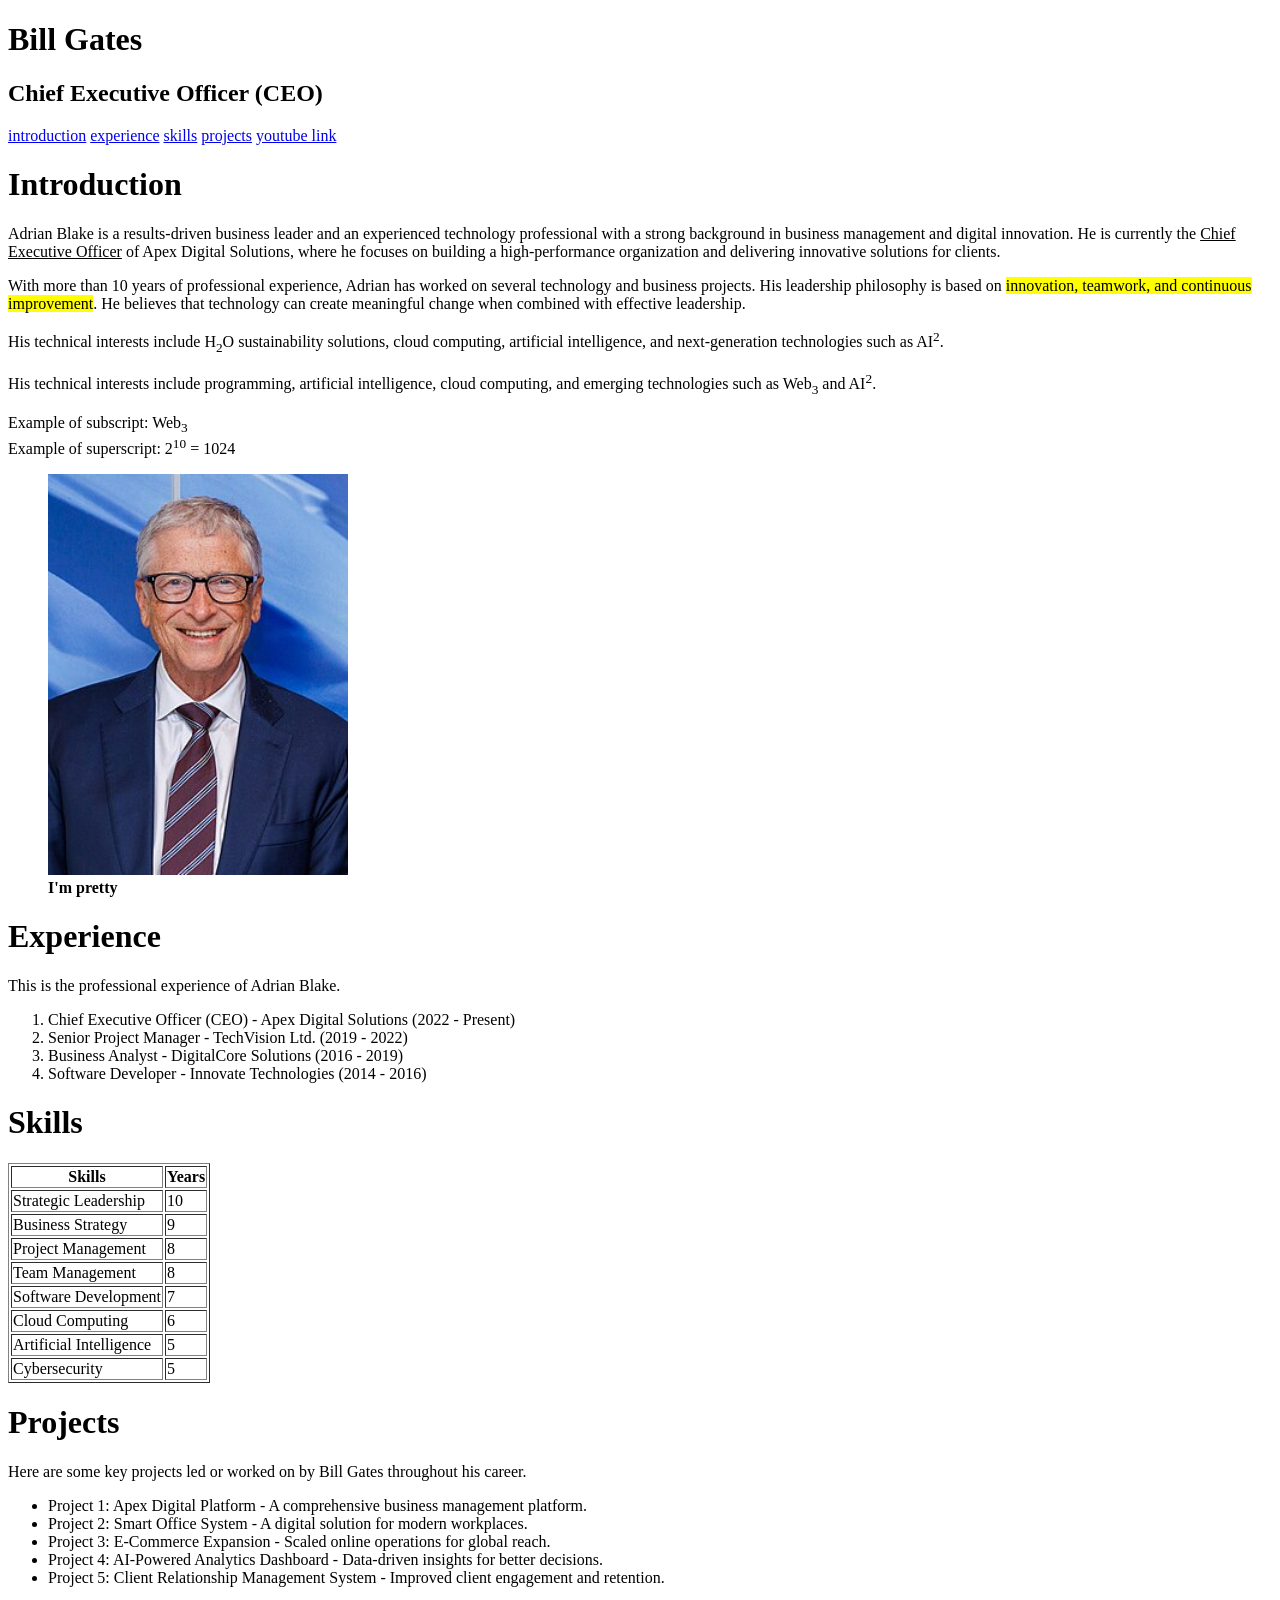
<file: Assignment Portfolio/index.html>
<!DOCTYPE html>
<html lang="en">
<head>
    <meta charset="UTF-8">
    <meta name="viewport" content="width=device-width, initial-scale=1.0">
    <title> Assignment Portfolio </title>
</head>

<body>
    <h1> Bill Gates </h1>
    <h2> Chief Executive Officer (CEO) </h2>

    <nav>
        <header>
            <a href="introduction.html">introduction</a>
            <a href="experience.html">experience</a>
            <a href="skill.html">skills</a>
            <a href="projects.html">projects</a>
            <a href="YT Video" target="_blank" rel="noopener noreferrer">youtube link</a>
        </header>
    </nav>

    <h1>Introduction</h1>


    <p>
        Adrian Blake is a results-driven business leader and an experienced technology professional with a strong background in business management and digital innovation. He is currently the <u>Chief Executive Officer</u> of Apex Digital Solutions, where he focuses on building a high-performance organization and delivering innovative solutions for clients.
    </p>

    <p>
        With more than 10 years of professional experience, Adrian has worked on several technology and business projects. His leadership philosophy is based on <mark>innovation, teamwork, and continuous improvement</mark>. He believes that technology can create meaningful change when combined with effective leadership.
    </p>

    <p>
        His technical interests include H<sub>2</sub>O sustainability solutions, cloud computing, artificial intelligence, and next-generation technologies such as AI<sup>2</sup>.
    </p>

    <p>
        His technical interests include programming, artificial intelligence,
    cloud computing, and emerging technologies such as Web<sub>3</sub>
    and AI<sup>2</sup>.

    </p>




    <p>
        Example of subscript: Web<sub>3</sub>
    <br>
    Example of superscript: 2<sup>10</sup> = 1024
    </p>

    <figure>
        <img src="picture of boss.jpg" alt="I am pretty" width="300">
        <figcaption><b>I'm pretty</b></figcaption>
    </figure>

    <h1>Experience</h1>

    <p>This is the professional experience of Adrian Blake.</p>

    <ol>
        <li>Chief Executive Officer (CEO) - Apex Digital Solutions (2022 - Present)</li>

        <li>Senior Project Manager - TechVision Ltd. (2019 - 2022)</li>

        <li>Business Analyst - DigitalCore Solutions (2016 - 2019)</li>

        <li>Software Developer - Innovate Technologies (2014 - 2016)</li>
    </ol>

    <h1>Skills</h1>

    <table border="1">
        <tr>
            <th>Skills</th>
            <th>Years</th>
        </tr>

        <tr>
            <td>Strategic Leadership</td>
            <td>10</td>
        </tr>

        <tr>
            <td>Business Strategy</td>
            <td>9</td>
        </tr>

        <tr>
            <td>Project Management</td>
            <td>8</td>
        </tr>

        <tr>
            <td>Team Management</td>
            <td>8</td>
        </tr>

        <tr>
            <td>Software Development</td>
            <td>7</td>
        </tr>

        <tr>
            <td>Cloud Computing</td>
            <td>6</td>
        </tr>

        <tr>
            <td>Artificial Intelligence</td>
            <td>5</td>
        </tr>

        <tr>
            <td>Cybersecurity</td>
            <td>5</td>
        </tr>

    </table>

    <h1>Projects</h1>

    <p>Here are some key projects led or worked on by Bill Gates throughout his career.</p>

    <ul>
        <li>Project 1: Apex Digital Platform - A comprehensive business management platform.</li>
        <li>Project 2: Smart Office System - A digital solution for modern workplaces.</li>
        <li>Project 3: E-Commerce Expansion - Scaled online operations for global reach.</li>
        <li>Project 4: AI-Powered Analytics Dashboard - Data-driven insights for better decisions.</li>
        <li>Project 5: Client Relationship Management System - Improved client engagement and retention.</li>
    </ul>

    <iframe
        width="560"
        height="315"
        src="https://www.youtube.com/embed/qp0HIF3SfI4"
        frameborder="0">
    </iframe>

</body>
</html>
</file>
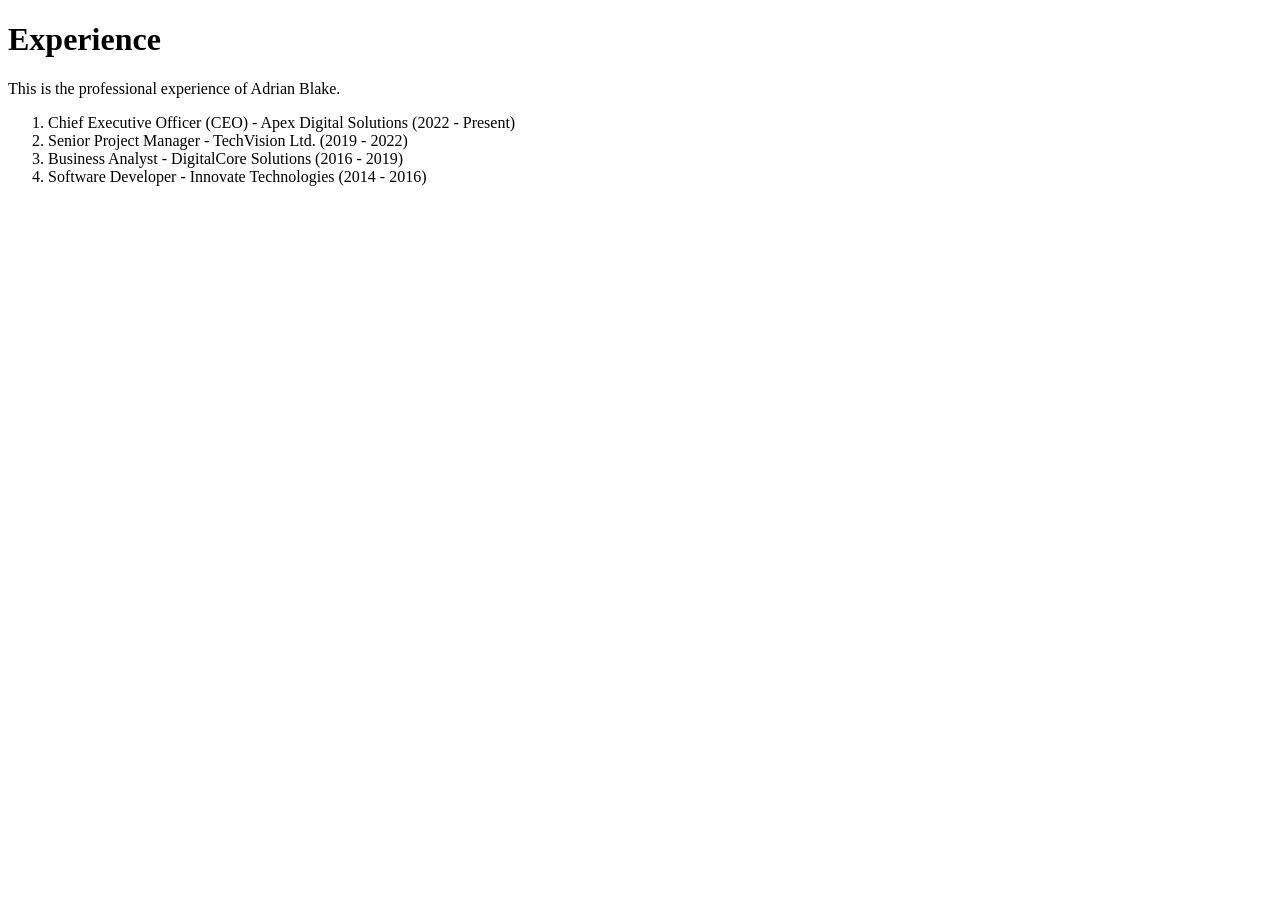
<file: Assignment Portfolio/experience.html>
<!DOCTYPE html>
<html lang="en">

<head>
    <meta charset="UTF-8">
    <meta name="viewport" content="width=device-width, initial-scale=1.0">
    <title>Experience - Adrian Blake</title>
</head>

<body>

    <h1>Experience</h1>

    <p>This is the professional experience of Adrian Blake.</p>

    <ol>
        <li>Chief Executive Officer (CEO) - Apex Digital Solutions (2022 - Present)</li>

        <li>Senior Project Manager - TechVision Ltd. (2019 - 2022)</li>

        <li>Business Analyst - DigitalCore Solutions (2016 - 2019)</li>

        <li>Software Developer - Innovate Technologies (2014 - 2016)</li>
    </ol>

</body>

</html>
</file>
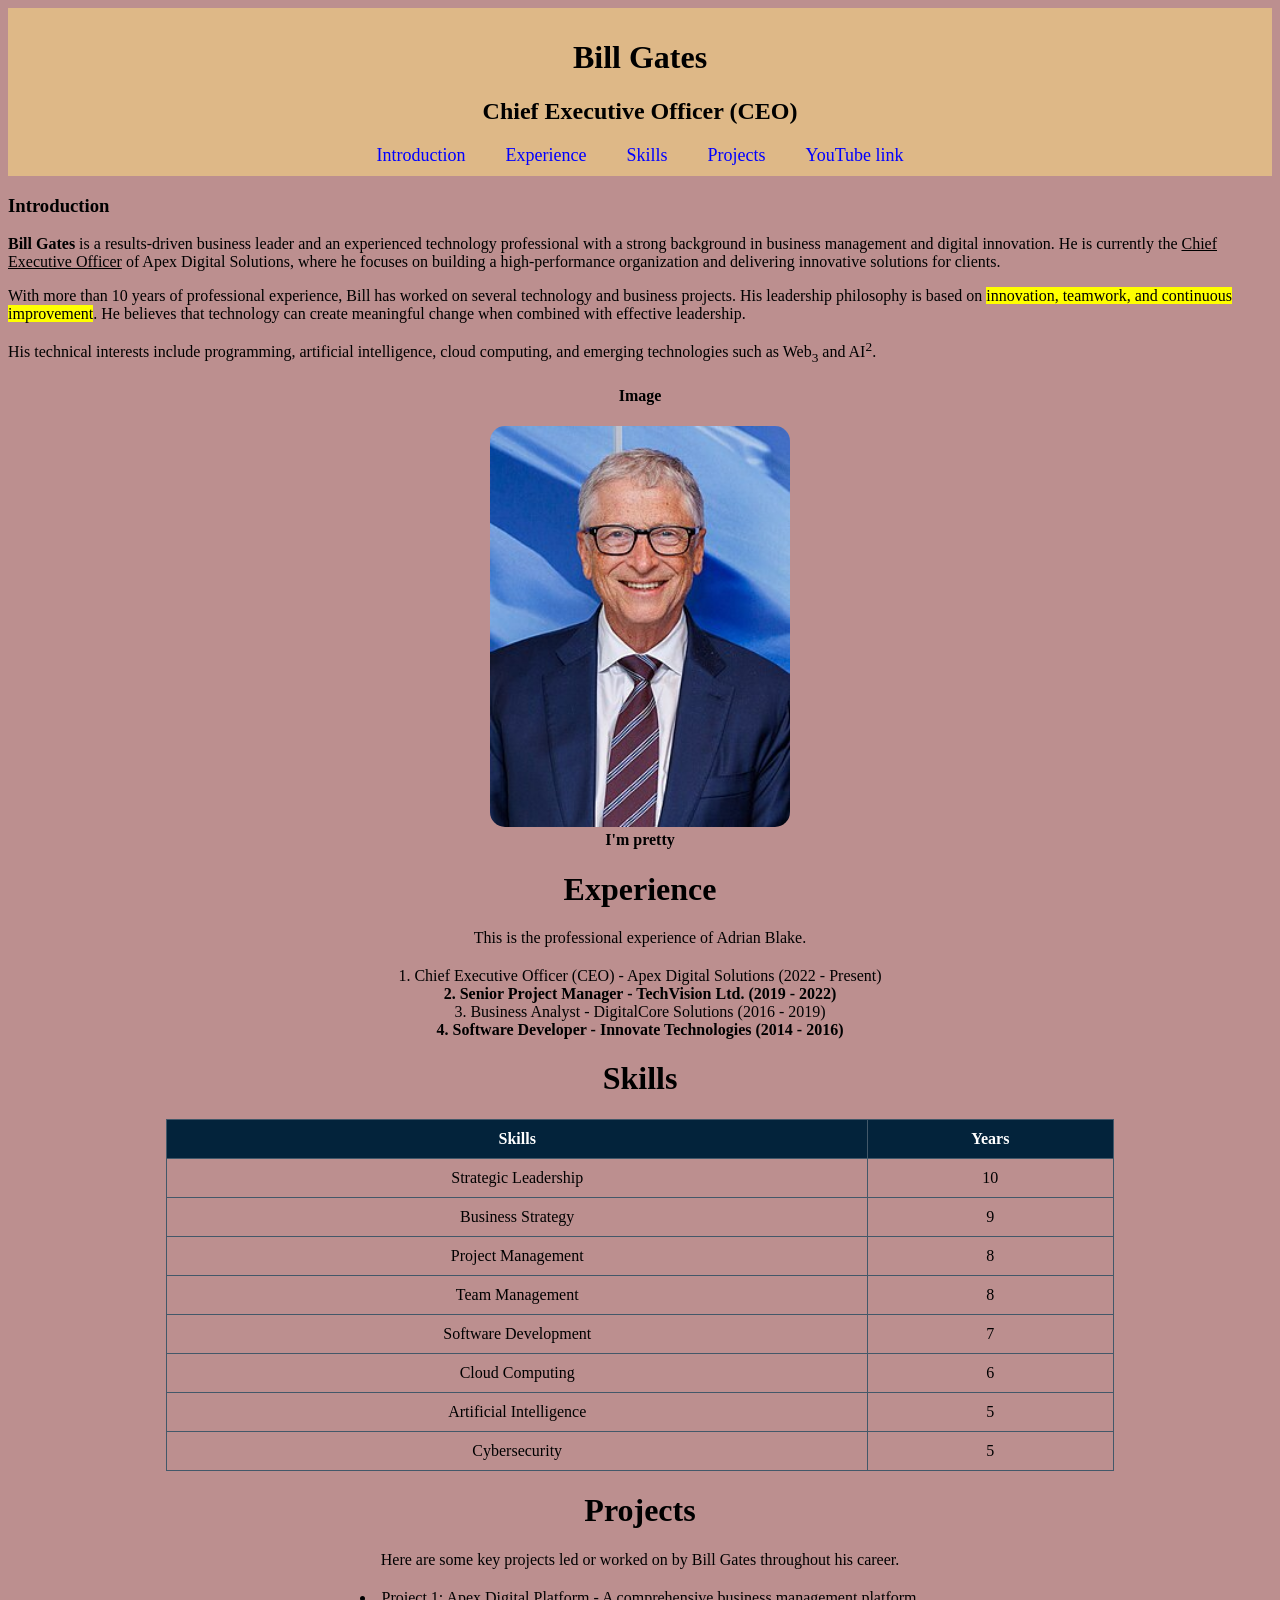
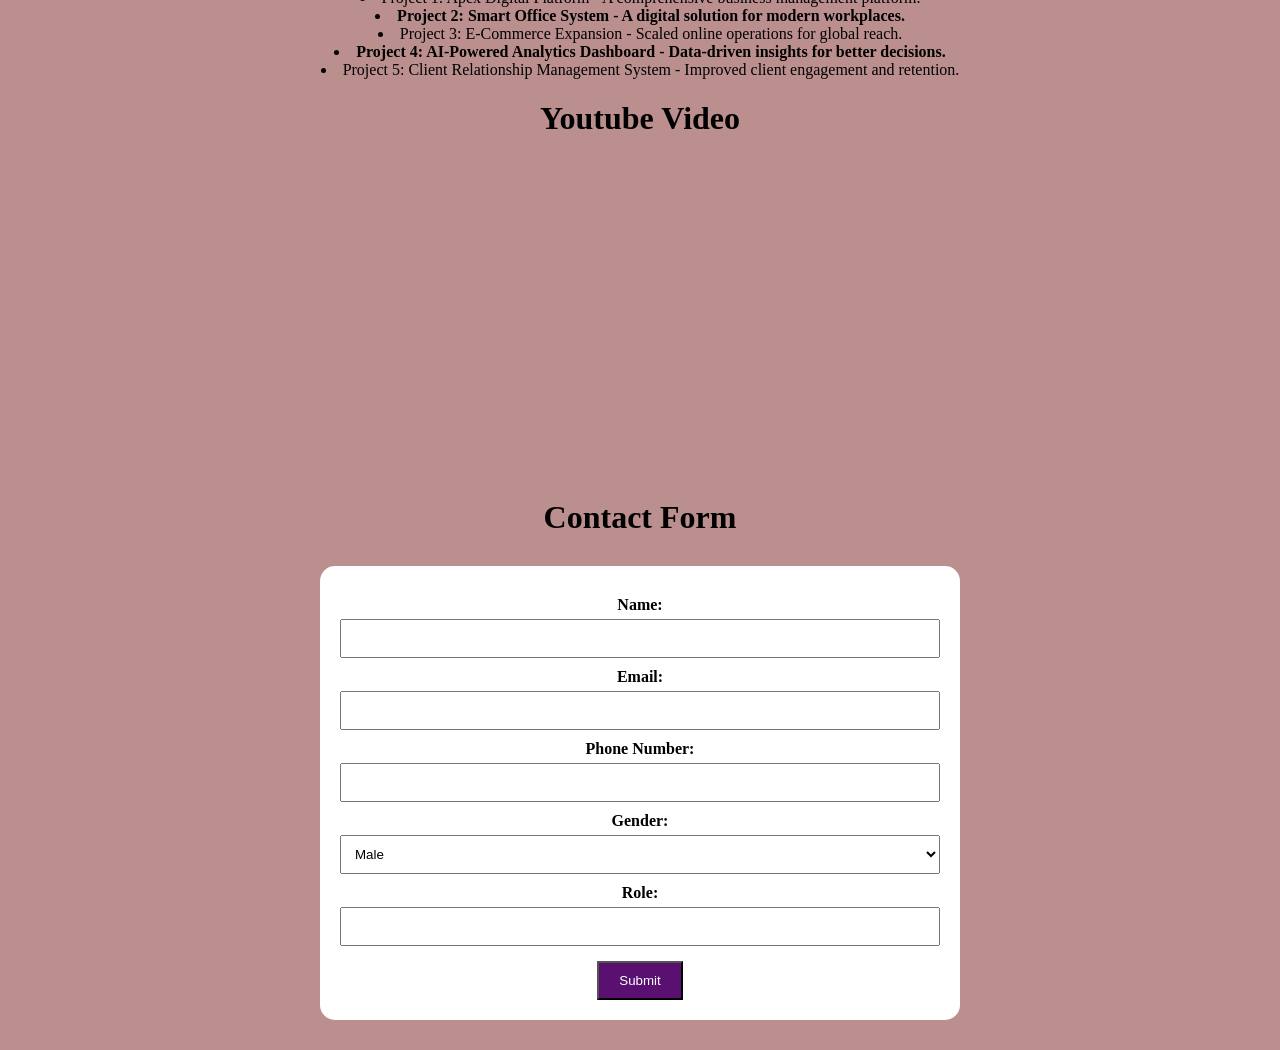
<file: Assignment Portfolio/new.html>
<!DOCTYPE html>

<html lang="en">

<head>

    <meta charset="UTF-8">

    <meta name="viewport" content="width=device-width, initial-scale=1.0">

    <title>Assignment portfolio</title>

</head>

<link rel="stylesheet" href="stylenew.css">

<body>

    <header>

    <h1>Bill Gates</h1>

    <h2>Chief Executive Officer (CEO)</h2>

   <nav>

    <a href="Introduction.html">Introduction</a>

    <a href="Experience.html">Experience</a>

    <a href="Skills.html">Skills</a>

    <a href="Projects.html">Projects</a>

    <a href="http://youtube.com" target="_blank" rel="noopener noreferrer">YouTube link</a>

   </nav>

   </header>

   <h3>Introduction</h3>

   <p>
        <b>Bill Gates</b> is a results-driven business leader and an experienced
        technology professional with a strong background in business management
        and digital innovation. He is currently the <u>Chief Executive Officer</u>
        of Apex Digital Solutions, where he focuses on building a high-performance
        organization and delivering innovative solutions for clients.
    </p>

    <p>
        With more than 10 years of professional experience, Bill has worked on
        several technology and business projects. His leadership philosophy is
        based on <mark>innovation, teamwork, and continuous improvement</mark>.
        He believes that technology can create meaningful change when combined
        with effective leadership.
    </p>

     <p>
        His technical interests include programming, artificial intelligence,
        cloud computing, and emerging technologies such as Web<sub>3</sub>
        and AI<sup>2</sup>.
    </p>

    <h4>Image</h4>

    <figure>

        <img src="picture of boss.jpg" alt="I am pretty" width="300">

        <figcaption><b>I'm pretty</b></figcaption>

         <h1>Experience</h1>

    <p>This is the professional experience of Adrian Blake.</p>

    <ol>

        <li>Chief Executive Officer (CEO) - Apex Digital Solutions (2022 - Present)</li>

        <li>Senior Project Manager - TechVision Ltd. (2019 - 2022)</li>

        <li>Business Analyst - DigitalCore Solutions (2016 - 2019)</li>

        <li>Software Developer - Innovate Technologies (2014 - 2016)</li>

    </ol>

    <h1>Skills</h1>

    <table border="1">

        <tr>

            <th>Skills</th>

            <th>Years</th>

        </tr>

        <tr>

            <td>Strategic Leadership</td>

            <td>10</td>

        </tr>

        <tr>

            <td>Business Strategy</td>

            <td>9</td>

        </tr>

        <tr>

            <td>Project Management</td>

            <td>8</td>

        </tr>

        <tr>

            <td>Team Management</td>

            <td>8</td>

        </tr>

        <tr>

            <td>Software Development</td>

            <td>7</td>

        </tr>

        <tr>

            <td>Cloud Computing</td>

            <td>6</td>

        </tr>

        <tr>

            <td>Artificial Intelligence</td>

            <td>5</td>

        </tr>

        <tr>

            <td>Cybersecurity</td>

            <td>5</td>

        </tr>

    </table>

    <h1>Projects</h1>

    <p>Here are some key projects led or worked on by Bill Gates throughout his career.</p>

    <ul>

        <li>Project 1: Apex Digital Platform - A comprehensive business management platform.</li>

        <li>Project 2: Smart Office System - A digital solution for modern workplaces.</li>

        <li>Project 3: E-Commerce Expansion - Scaled online operations for global reach.</li>

        <li>Project 4: AI-Powered Analytics Dashboard - Data-driven insights for better decisions.</li>

        <li>Project 5: Client Relationship Management System - Improved client engagement and retention.</li>

    </ul>

    <h1>Youtube Video</h1>

    <iframe width="560"

    height="315" 

    src="https://www.youtube.com/embed/qp0HIF3SfI4" frameborder="0">

        </iframe>

       <h1>Contact Form</h1>

<form>

    <label for="name">Name:</label>

    <input type="text" id="name" name="name">

    <label for="email">Email:</label>

    <input type="email" id="email" name="email">

    <label for="phone">Phone Number:</label>

    <input type="tel" id="phone" name="phone">

    <label for="gender">Gender:</label>

    <select id="gender" name="gender">

        <option value="male">Male</option>

        <option value="female">Female</option>

        <option value="other">Other</option>

    </select>

    <label for="role">Role:</label>

    <input type="text" id="role" name="role">

    <button type="submit">Submit</button>

</form> 

</body>

</html>
</file>
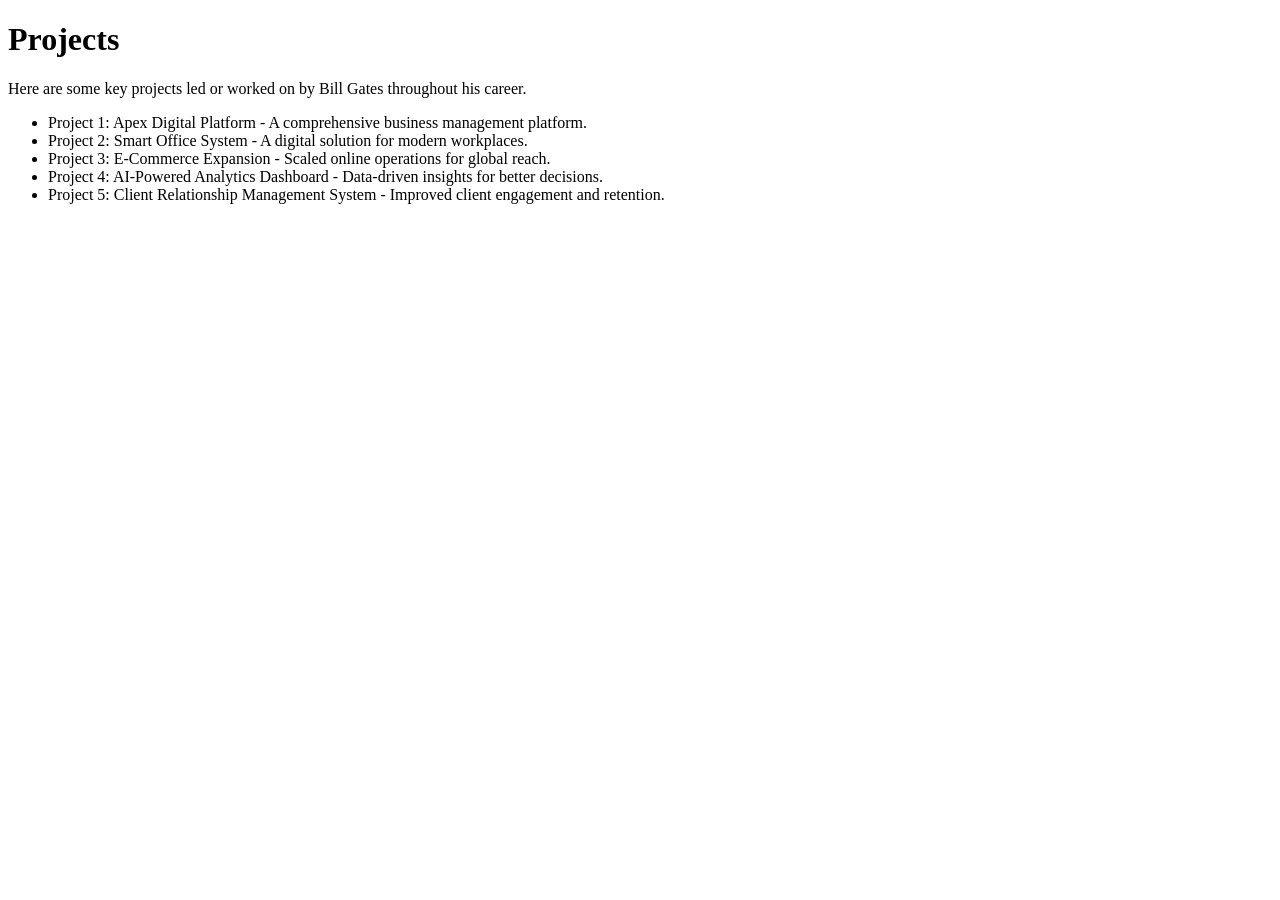
<file: Assignment Portfolio/projects.html>
<!DOCTYPE html>
<html lang="en">

<head>
    <meta charset="UTF-8">
    <meta name="viewport" content="width=device-width, initial-scale=1.0">
    <title>Projects - Bill Gates</title>
</head>

<body>

    <h1>Projects</h1>

    <p>Here are some key projects led or worked on by Bill Gates throughout his career.</p>

    <ul>
        <li>Project 1: Apex Digital Platform - A comprehensive business management platform.</li>
        <li>Project 2: Smart Office System - A digital solution for modern workplaces.</li>
        <li>Project 3: E-Commerce Expansion - Scaled online operations for global reach.</li>
        <li>Project 4: AI-Powered Analytics Dashboard - Data-driven insights for better decisions.</li>
        <li>Project 5: Client Relationship Management System - Improved client engagement and retention.</li>
    </ul>

</body>

</html>
</file>
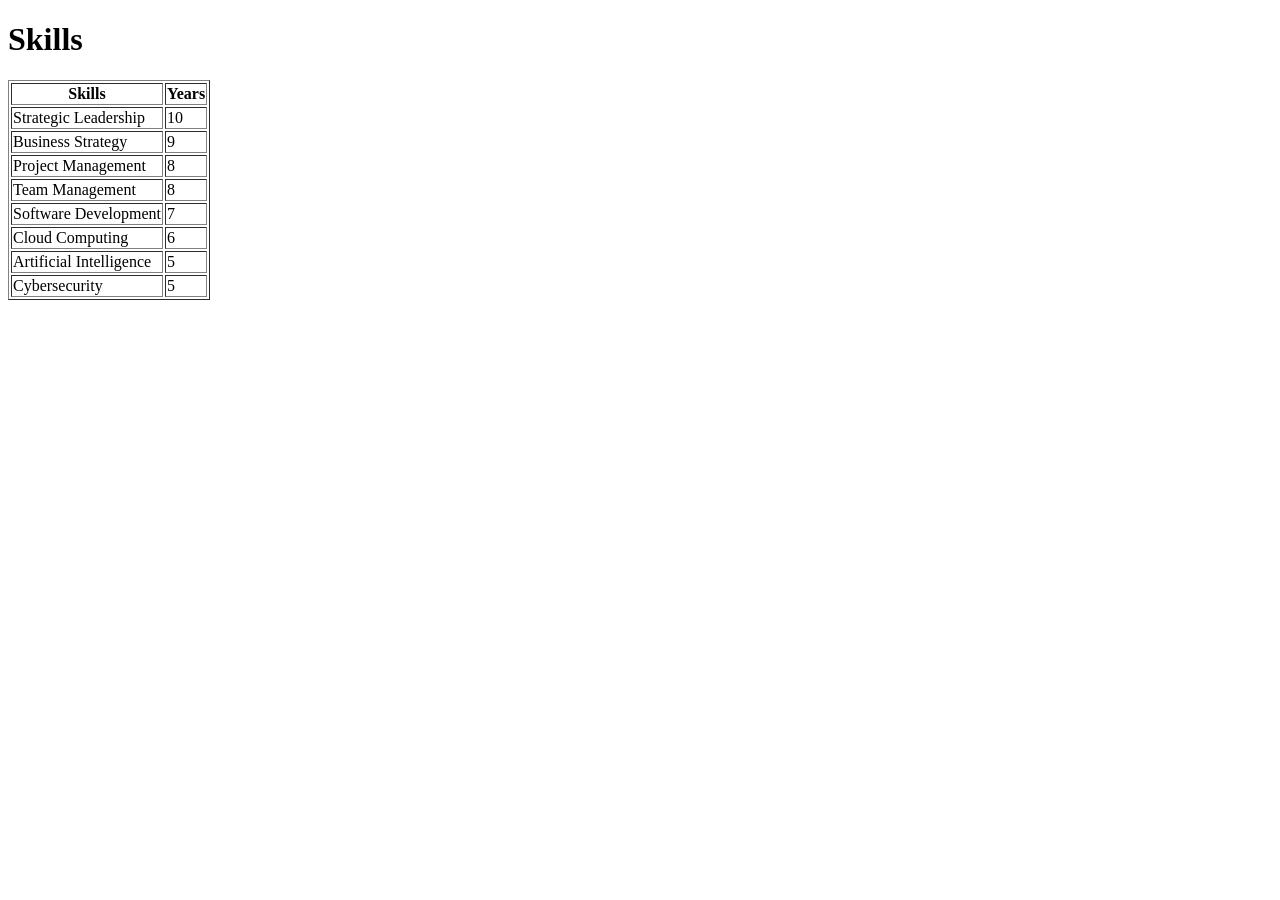
<file: Assignment Portfolio/skills.html>
<!DOCTYPE html>
<html lang="en">
<head>
    <meta charset="UTF-8">
    <meta name="viewport" content="width=device-width, initial-scale=1.0">
    <title>Skills - Bill Gates</title>
</head>
<body>

    <h1>Skills</h1>

    <table border="1">
        <tr>
            <th>Skills</th>
            <th>Years</th>
        </tr>

        <tr>
            <td>Strategic Leadership</td>
            <td>10</td>
        </tr>

        <tr>
            <td>Business Strategy</td>
            <td>9</td>
        </tr>

        <tr>
            <td>Project Management</td>
            <td>8</td>
        </tr>

        <tr>
            <td>Team Management</td>
            <td>8</td>
        </tr>

        <tr>
            <td>Software Development</td>
            <td>7</td>
        </tr>

        <tr>
            <td>Cloud Computing</td>
            <td>6</td>
        </tr>

        <tr>
            <td>Artificial Intelligence</td>
            <td>5</td>
        </tr>

        <tr>
            <td>Cybersecurity</td>
            <td>5</td>
        </tr>

    </table>

</body>
</html>
</file>
<file: Assignment Portfolio/stylenew.css>
h1{
    text-align: center;
}
h2{
    text-align:center;
}
nav{
    display:flex;
    justify-content:center;
    gap: 40px;
}
nav a{
    text-decoration: none;
    font-size: 18px;
    color: blue ;
}
header{
    background-color: burlywood;
    padding: 10px;
}
body{
    background-color: rosybrown;

}
.Introduction-text{
    text-align:justify;
   
}
h3{
    text-align:left;
    font-weight:bold;
}

h4{
    text-align:center;
    font-weight:bold;
}
figure{
    text-align:center;

}
img{
    border-radius: 15px;
   
}

figurecaption{
    margin-top: 8px;
    font-weight: bold;
}
li:nth-child(odd){
    font-weight: 300;
}
li:nth-child(even){
    font-weight: 700;
}
table {
    width: 80%;
    margin: auto;
    border-collapse: collapse;
}

th,
td {
    border: 1px solid #435869;
    padding: 10px;
    text-align: center;
}

th {
    background-color:#03233b;
    color: white;
}
ol {
    width: 80%;
    margin: 20px auto;
    padding-left: 0;
    list-style-position: inside;
    text-align: center;
}
.projects {
    width: 80%;
    margin: 20px auto;
    padding: 0;
    list-style: none;
}

.projects li {
    background-color: white;
    padding: 15px;
    margin: 10px 0;
    border-radius: 10px;
}

ul {
    width: 80%;
    margin: 20px auto;
    padding-left: 0;
    list-style-position: inside;
    text-align: center;
}
.youtube-video {
    display: block;
    width: 80%;
    max-width: 800px;
    height: 450px;
    margin: 20px auto;
}

form {
    width: 80%;
    max-width: 600px;
    margin: 30px auto;
    padding: 20px;
    background-color: white;
    border-radius: 15px;
}
form label {
    display: block;
    margin-top: 10px;
    font-weight: bold;
}
form input,
form select {
    width: 100%;
    padding: 10px;
    margin-top: 5px;
    box-sizing: border-box;
}
form button {
    margin-top: 15px;
    padding: 10px 20px;
    cursor: pointer;
    color: white;
    background-color: #591071;
}

@media (max-width: 600px) {

    h1 {
        font-size: 28px;
    }

    h2 {
        font-size: 20px;
    }

    nav {
        flex-direction: column;
        align-items: center;
        gap: 10px;
    }

    table {
        width: 95%;
    }

    .projects {
        width: 95%;
    }

    .youtube-video {
        width: 95%;
        height: 250px;
    }

    form {
        width: 90%;
        box-sizing: border-box;
    }
}
</file>
